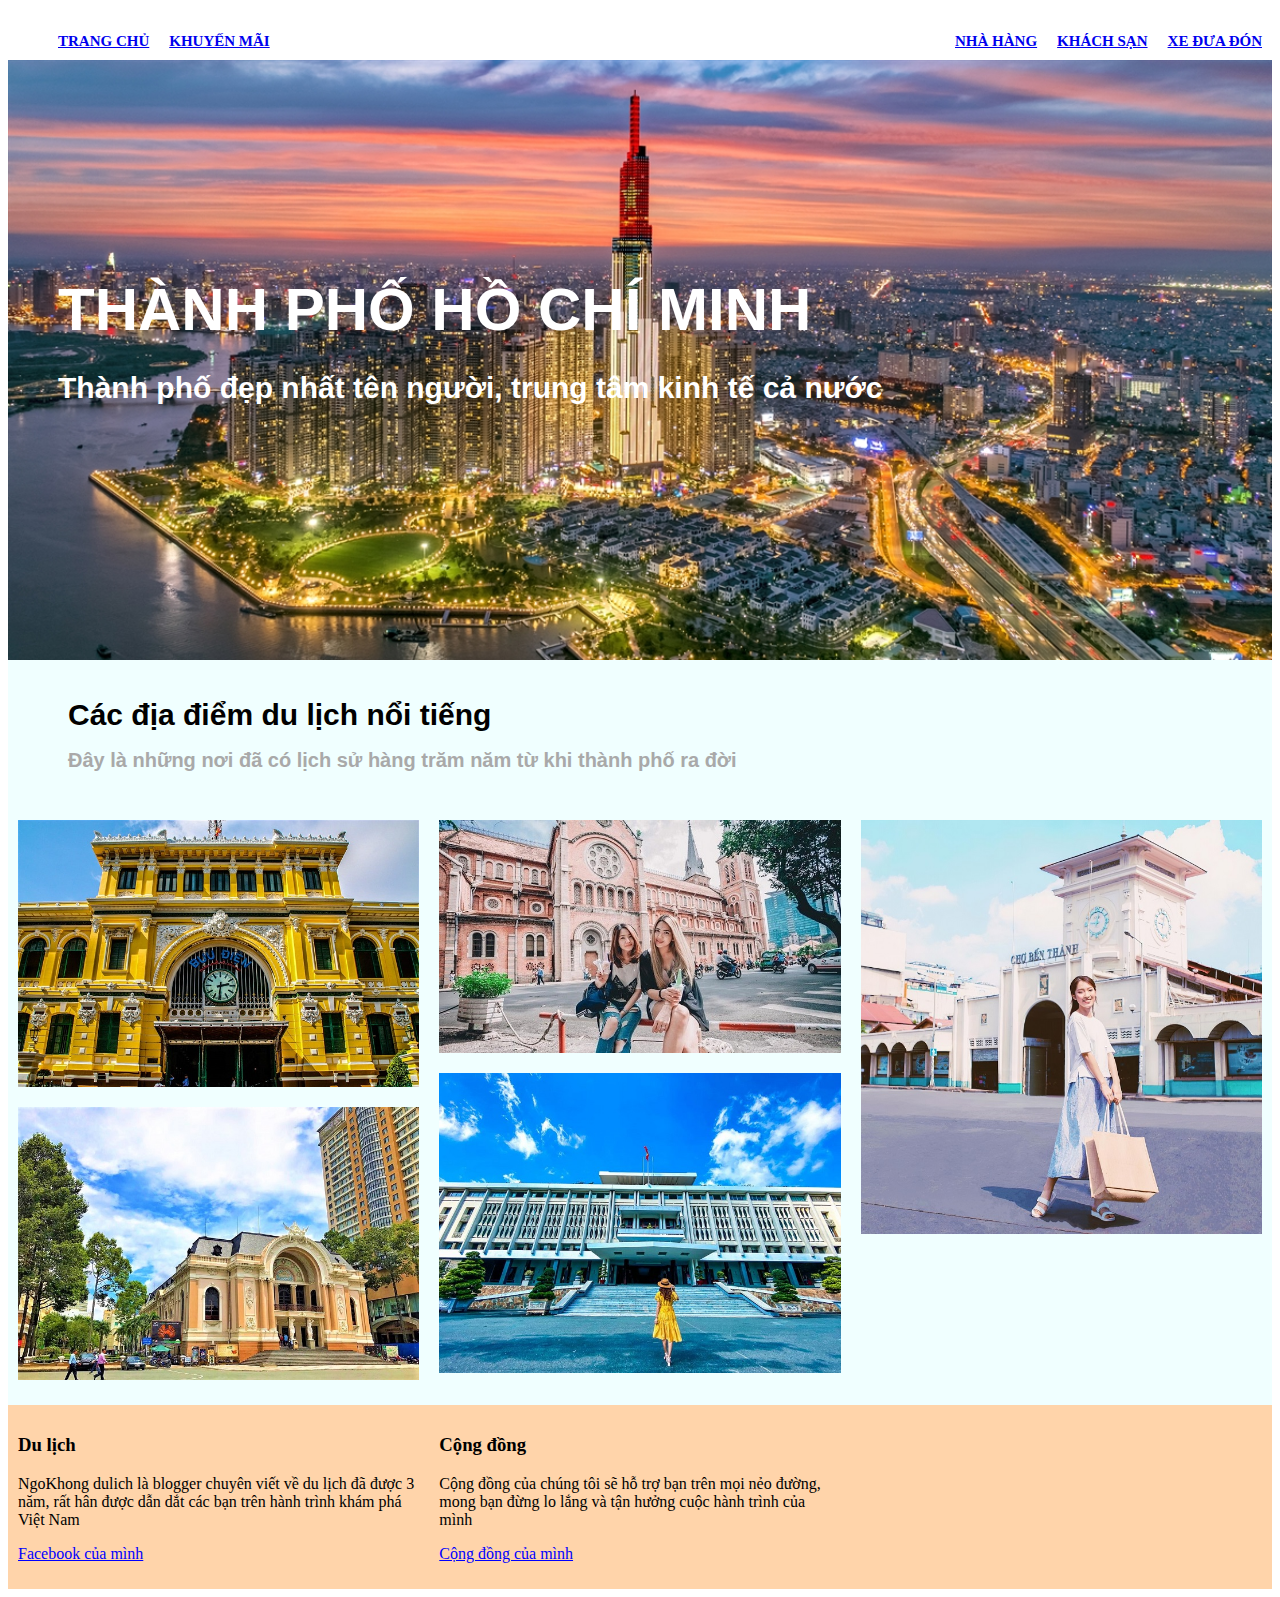
<file: index.html>
<html>
<head>
       <meta name="viewport" content="width=device-width, initial-scale=1.0">
       <link rel="stylesheet" type="text/css" href="./toanpdFX15532ASM4.css">

       <!-- Global site tag (gtag.js) - Google Analytics -->
<script async src="https://www.googletagmanager.com/gtag/js?id=G-VFHEGBPYZR"></script>
<script>
  window.dataLayer = window.dataLayer || [];
  function gtag(){dataLayer.push(arguments);}
  gtag('js', new Date());

  gtag('config', 'G-VFHEGBPYZR');
</script>

</head>
</html>


<header>
       <div id="menu" id="menutable">
              <ul>
                     <li class="limenuleft"><a href="./index.html"> <strong>TRANG CHỦ</strong></a></li>
                     <li class="limenuleft"><a href="./ToanpdFX15532 ASM4 khuyenmai.html"><strong>KHUYẾN MÃI</strong></a></li>
              </ul>

              <ul>
                     <li class="limenuright"><a href="./ToanpdFX15532 phuongtiendilai.html"><strong>XE ĐƯA ĐÓN</strong></a> </li>
                     <li class="limenuright"><a href="./ToanpdFX15532 ASM4 khachsan.html" > <strong>KHÁCH SẠN</strong></a></li>
                     <li class="limenuright"><a href="./ToanpdFX15532 ASM4 nhahang.html"><strong>NHÀ HÀNG</strong></a> </li>
              </ul>
       </div>

       <div id="banner">
              <div class="hinhanh"></div>

              <div class="khung">
                     <div class="chu">
                            <h1><strong>THÀNH PHỐ HỒ CHÍ MINH</strong></h1>
                            <p><strong>Thành phố đẹp nhất tên người, trung tâm kinh tế cả nước</strong></p>
                     </div>
              </div>
       </div>
</header>



<body>
       <div id="danhsachanh">

              <div class="cothead">
                     <h2>Các địa điểm du lịch nổi tiếng</h2>
                     <p><strong>Đây là những nơi đã có lịch sử hàng trăm năm từ khi thành phố ra đời</strong></p>
              </div>
              <div class="col-4   col-s-6  col-d-12  box">
                     <img src='./buudienthanhpho.jpg' class="buudienthanhpho  xuong"  /><br>
                     <img src='./nhahatlonthanhpho.jpg' class="nhahatlonthanhpho" /><br>


              </div>

              <div class=" col-4  col-s-6  col-d-12 box">

                     <img src='nhathoducba.jpg' class="nhathoducba   xuong" /></a><br>
                     <img src='dinhdoclap.jpg' class="dinhdoclap" /></a><br>
             </div>

              <div class=" col-4  col-s-6 col-d-12 box">

                     <img src='chobenthanh.jpg' class="chobenthanh  xuong"/></a><br>

              </div>
       </div>

</body>


<footer>
       <div id="bangfooter" class="row">

              <div class="col-4 box">

                     <h3>Du lịch</h3>
                     <p>NgoKhong dulich là blogger chuyên viết về du lịch đã được 3 năm, rất hân được dẫn dắt các bạn trên hành trình khám phá Việt Nam</p>
                     <p class="link"><ins> Facebook của mình </ins></p>

              </div>

              <div class=" col-4   box">

                     <h3>Cộng đồng</h3>
                     <p> Cộng đồng của chúng tôi sẽ hỗ trợ bạn trên mọi nẻo đường, mong bạn đừng lo lắng và tận hưởng cuộc hành trình của mình</p>
                     <p class="link"><ins>Cộng đồng của mình</ins></p>

              </div>

              

       </div>
</footer>
</file>
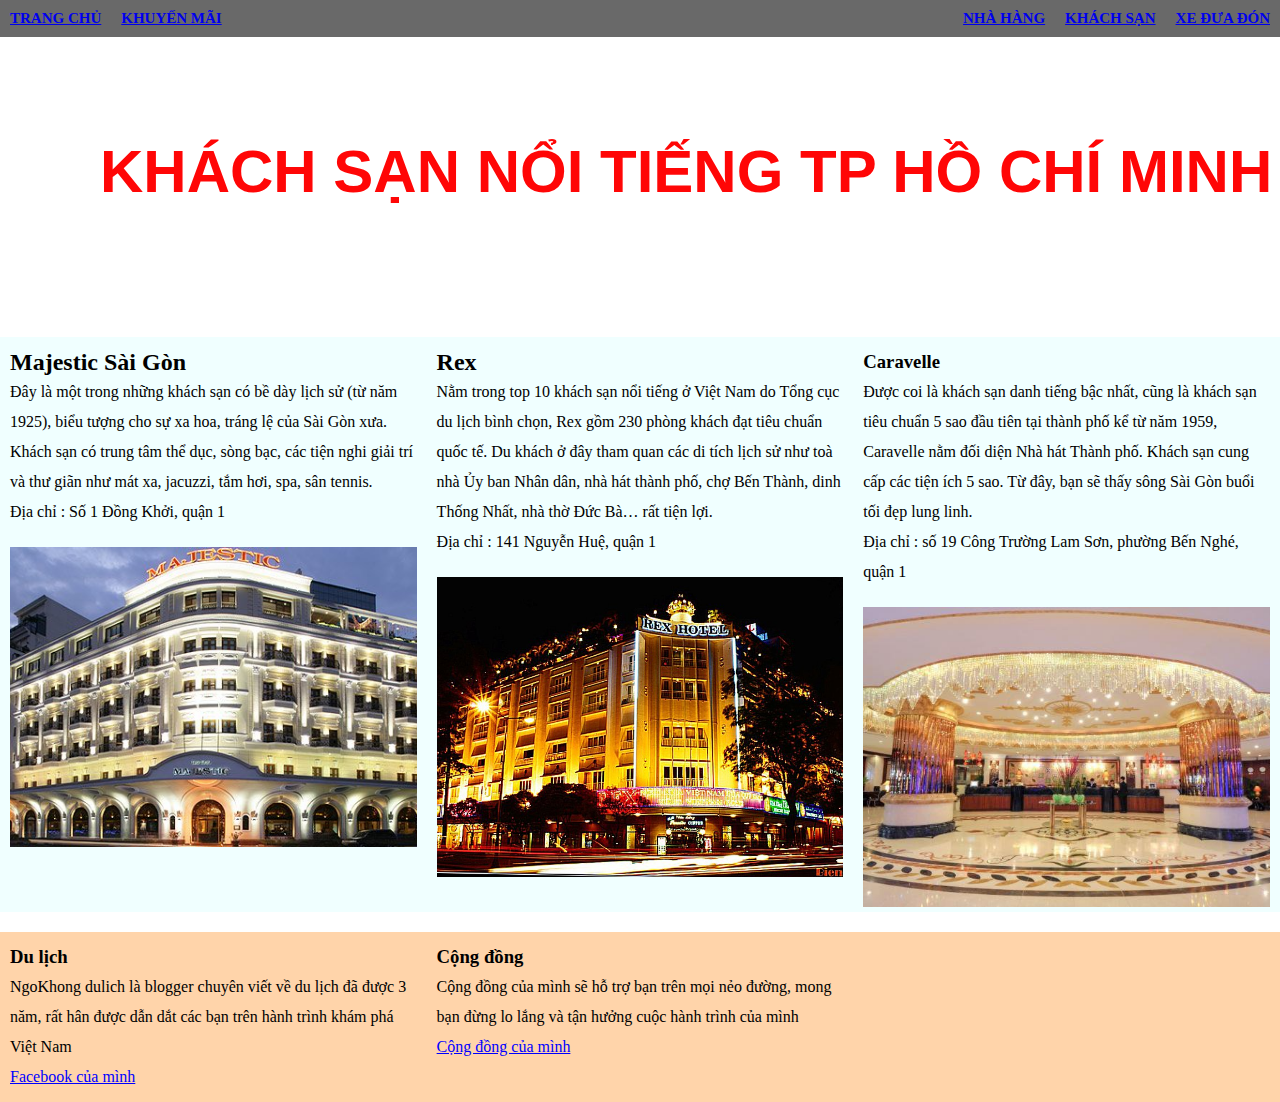
<file: ToanpdFX15532 ASM4 khachsan.html>
<html>
<head>
       <meta name="viewport" content="width=device-width, initial-scale=1.0">
       <link rel="stylesheet" type="text/css" href="./ToanpdFX15532 ASM4 khachsan.css">
</head>
</html>


<header>
       <div id="menu" id="menutable">
              <ul>
                     <li class="limenuleft"><a href="./index.html"> <strong>TRANG CHỦ</strong></a></li>
                     <li class="limenuleft"><a href="./ToanpdFX15532 ASM4 khuyenmai.html"><strong>KHUYẾN MÃI</strong></a></li>
              </ul>

              <ul>
                     <li class="limenuright"><a href="./ToanpdFX15532 phuongtiendilai.html"><strong>XE ĐƯA ĐÓN</strong></a> </li>
                     <li class="limenuright"><a href="./ToanpdFX15532 ASM4 khachsan.html" > <strong>KHÁCH SẠN</strong></a></li>
                     <li class="limenuright"><a href="./ToanpdFX15532 ASM4 nhahang.html"><strong>NHÀ HÀNG</strong></a> </li>
              </ul>
       </div>


       <div id="banner">
              <div class="hinhanh"></div>

              <div class="khung">
                     <div class="chu">
                            <h1><strong>KHÁCH SẠN NỔI TIẾNG TP HỒ CHÍ MINH  </strong></h1>
                            
                     </div>
              </div>
       </div>
</header>



<body>
       <div id="danhsachanh">

              
              <div class="col-4   col-s-6  col-d-12  box">
                     <h2> Majestic Sài Gòn  </h2>
                     <p>Đây là một trong những khách sạn có bề dày lịch sử (từ năm 1925), biểu tượng cho sự xa hoa, tráng lệ của Sài Gòn xưa. Khách sạn có trung tâm thể dục, sòng bạc, các tiện nghi giải trí và thư giãn như mát xa, jacuzzi, tắm hơi, spa, sân tennis. </p>
                     <p>Địa chỉ : Số 1 Đồng Khởi, quận 1 </p>
                     <img src="./khachsan1.jpg" class="khachsan1 xuong" />
              </div>

              <div class=" col-4  col-s-6  col-d-12 box">
                <h2> Rex </h2>
                <p>Nằm trong top 10 khách sạn nổi tiếng ở Việt Nam do Tổng cục du lịch bình chọn, Rex gồm 230 phòng khách đạt tiêu chuẩn quốc tế. Du khách ở đây tham quan các di tích lịch sử như toà nhà Ủy ban Nhân dân, nhà hát thành phố, chợ Bến Thành, dinh Thống Nhất, nhà thờ Đức Bà… rất tiện lợi. </p>
                <p>Địa chỉ : 141 Nguyễn Huệ, quận 1</p>
                <img src="./khachsan2.jpg"  class="khachsan2 xuong" />
                     
                     
             </div>

              <div class=" col-4  col-s-6 col-d-12 box">
                <h3> Caravelle </h3>
                <p>Được coi là khách sạn danh tiếng bậc nhất, cũng là khách sạn tiêu chuẩn 5 sao đầu tiên tại thành phố kể từ năm 1959, Caravelle nằm đối diện Nhà hát Thành phố. Khách sạn cung cấp các tiện ích 5 sao. Từ đây, bạn sẽ thấy sông Sài Gòn buổi tối đẹp lung linh. </p>
                <p>Địa chỉ : số 19 Công Trường Lam Sơn, phường Bến Nghé, quận 1 </p>
                <img src="./khachsan3.jpg"  class="khachsan3 xuong" />
                     

              </div>
       </div>

</body>


<footer>
       <div id="bangfooter" class="row">

              <div class="col-4 box">

                     <h3>Du lịch</h3>
                     <p>NgoKhong dulich là blogger chuyên viết về du lịch đã được 3 năm, rất hân được dẫn dắt các bạn trên hành trình khám phá Việt Nam</p>
                     <p class="link"><ins> Facebook của mình </ins></p>

              </div>

              <div class=" col-4   box">

                     <h3>Cộng đồng</h3>
                     <p> Cộng đồng của mình sẽ hỗ trợ bạn trên mọi nẻo đường, mong bạn đừng lo lắng và tận hưởng cuộc hành trình của mình</p>
                     <p class="link"><ins>Cộng đồng của mình</ins></p>

              </div>

              

       </div>
</footer>
</file>
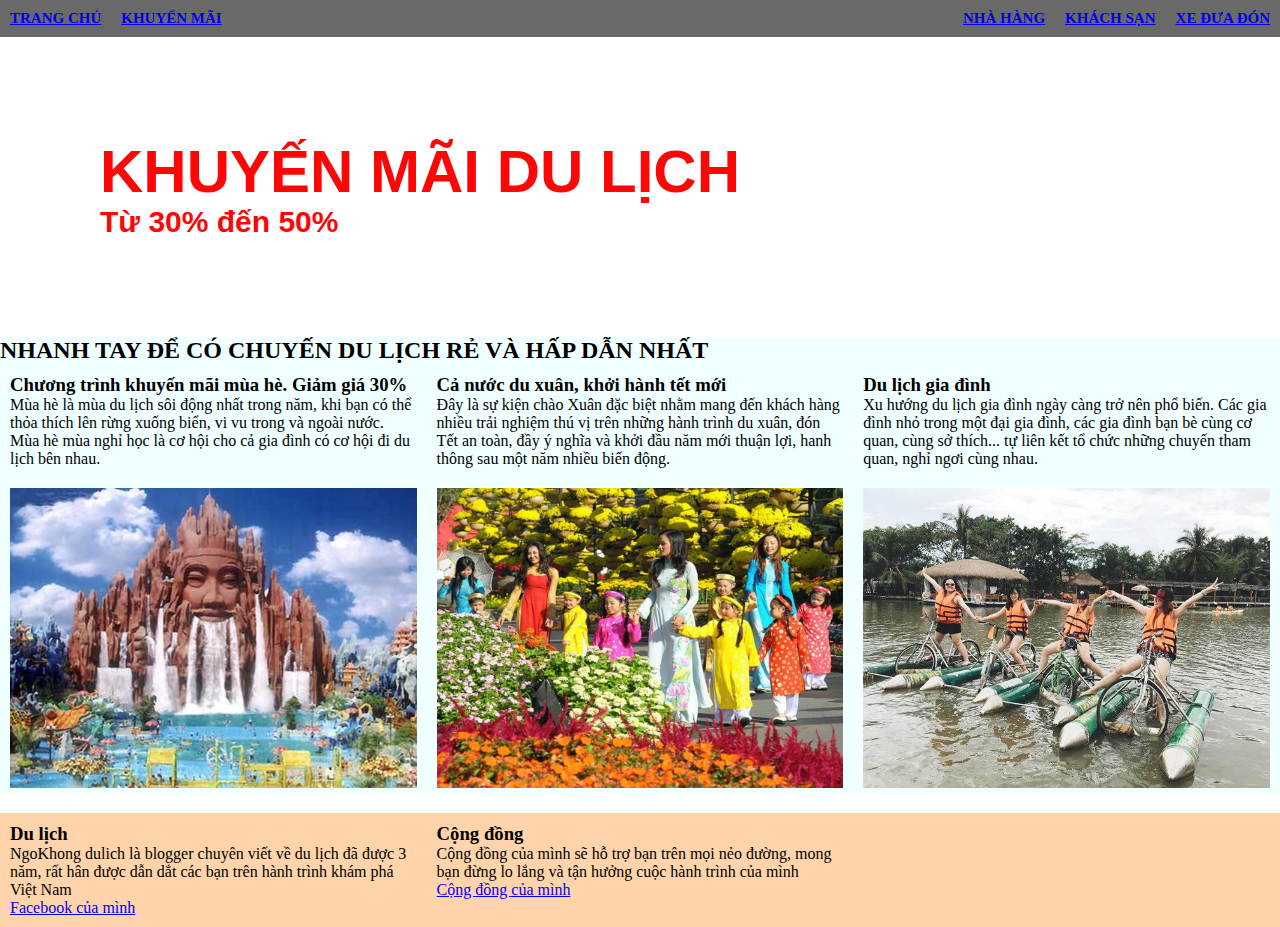
<file: ToanpdFX15532 ASM4 khuyenmai.html>
<html>
<head>
       <meta name="viewport" content="width=device-width, initial-scale=1.0">
       <link rel="stylesheet" type="text/css" href="./ToanpdFX15532 ASM4 khuyenmai.css">

       <!-- Global site tag (gtag.js) - Google Analytics -->
<script async src="https://www.googletagmanager.com/gtag/js?id=G-VFHEGBPYZR"></script>
<script>
  window.dataLayer = window.dataLayer || [];
  function gtag(){dataLayer.push(arguments);}
  gtag('js', new Date());

  gtag('config', 'G-VFHEGBPYZR');
</script>

</head>
</html>


<header>
       <div id="menu" id="menutable">
              <ul>
                     <li class="limenuleft"><a href="./index.html"> <strong>TRANG CHỦ</strong></a></li>
                     <li class="limenuleft"><a href="./ToanpdFX15532 ASM4 khuyenmai.html"><strong>KHUYẾN MÃI</strong></a></li>
              </ul>

              <ul>
                     <li class="limenuright"><a href="./ToanpdFX15532 phuongtiendilai.html"><strong>XE ĐƯA ĐÓN</strong></a> </li>
                     <li class="limenuright"><a href="./ToanpdFX15532 ASM4 khachsan.html" > <strong>KHÁCH SẠN</strong></a></li>
                     <li class="limenuright"><a href="./ToanpdFX15532 ASM4 nhahang.html"><strong>NHÀ HÀNG</strong></a> </li>
              </ul>
       </div>


       <div id="banner">
              <div class="hinhanh"></div>

              <div class="khung">
                     <div class="chu">
                            <h1><strong>KHUYẾN MÃI DU LỊCH </strong></h1>
                            <p><strong>Từ 30% đến 50%</strong></p>
                     </div>
              </div>
       </div>
</header>



<body>
       <div id="danhsachanh">

              <div class="cothead">
                     <h2>NHANH TAY ĐỂ CÓ CHUYẾN DU LỊCH RẺ VÀ HẤP DẪN NHẤT </h2>     
              </div>
              <div class="col-4   col-s-6  col-d-12  box">
                     <h3> Chương trình khuyến mãi mùa hè. Giảm giá 30% </h3>
                     <p>Mùa hè là mùa du lịch sôi động nhất trong năm, khi bạn có thể thỏa thích lên rừng xuống biển, vi vu trong và ngoài nước. Mùa hè mùa nghỉ học là cơ hội cho cả gia đình có cơ hội đi du lịch bên nhau. </p>
                     <img src="./suoitien.jpg" class="suoitien xuong" />
              </div>

              <div class=" col-4  col-s-6  col-d-12 box">
                <h3> Cả nước du xuân, khởi hành tết mới </h3>
                <p>Đây là sự kiện chào Xuân đặc biệt nhằm mang đến khách hàng nhiều trải nghiệm thú vị trên những hành trình du xuân, đón Tết an toàn, đầy ý nghĩa và khởi đầu năm mới thuận lợi, hanh thông sau một năm nhiều biến động. </p>
                <img src="./muaxuan.jpg"  class="muaxuan xuong" />
                     
                     
             </div>

              <div class=" col-4  col-s-6 col-d-12 box">
                <h3> Du lịch gia đình </h3>
                <p>Xu hướng du lịch gia đình ngày càng trở nên phổ biến. Các gia đình nhỏ trong một đại gia đình, các gia đình bạn bè cùng cơ quan, cùng sở thích... tự liên kết tổ chức những chuyến tham quan, nghỉ ngơi cùng nhau. </p>
                <img src="./giadinh.jpg"  class="giadinh xuong" />
                     

              </div>
       </div>

</body>


<footer>
       <div id="bangfooter" class="row">

              <div class="col-4 box">

                     <h3>Du lịch</h3>
                     <p>NgoKhong dulich là blogger chuyên viết về du lịch đã được 3 năm, rất hân được dẫn dắt các bạn trên hành trình khám phá Việt Nam</p>
                     <p class="link"><ins> Facebook của mình </ins></p>

              </div>

              <div class=" col-4   box">

                     <h3>Cộng đồng</h3>
                     <p> Cộng đồng của mình sẽ hỗ trợ bạn trên mọi nẻo đường, mong bạn đừng lo lắng và tận hưởng cuộc hành trình của mình</p>
                     <p class="link"><ins>Cộng đồng của mình</ins></p>

              </div>

              

       </div>
</footer>
</file>
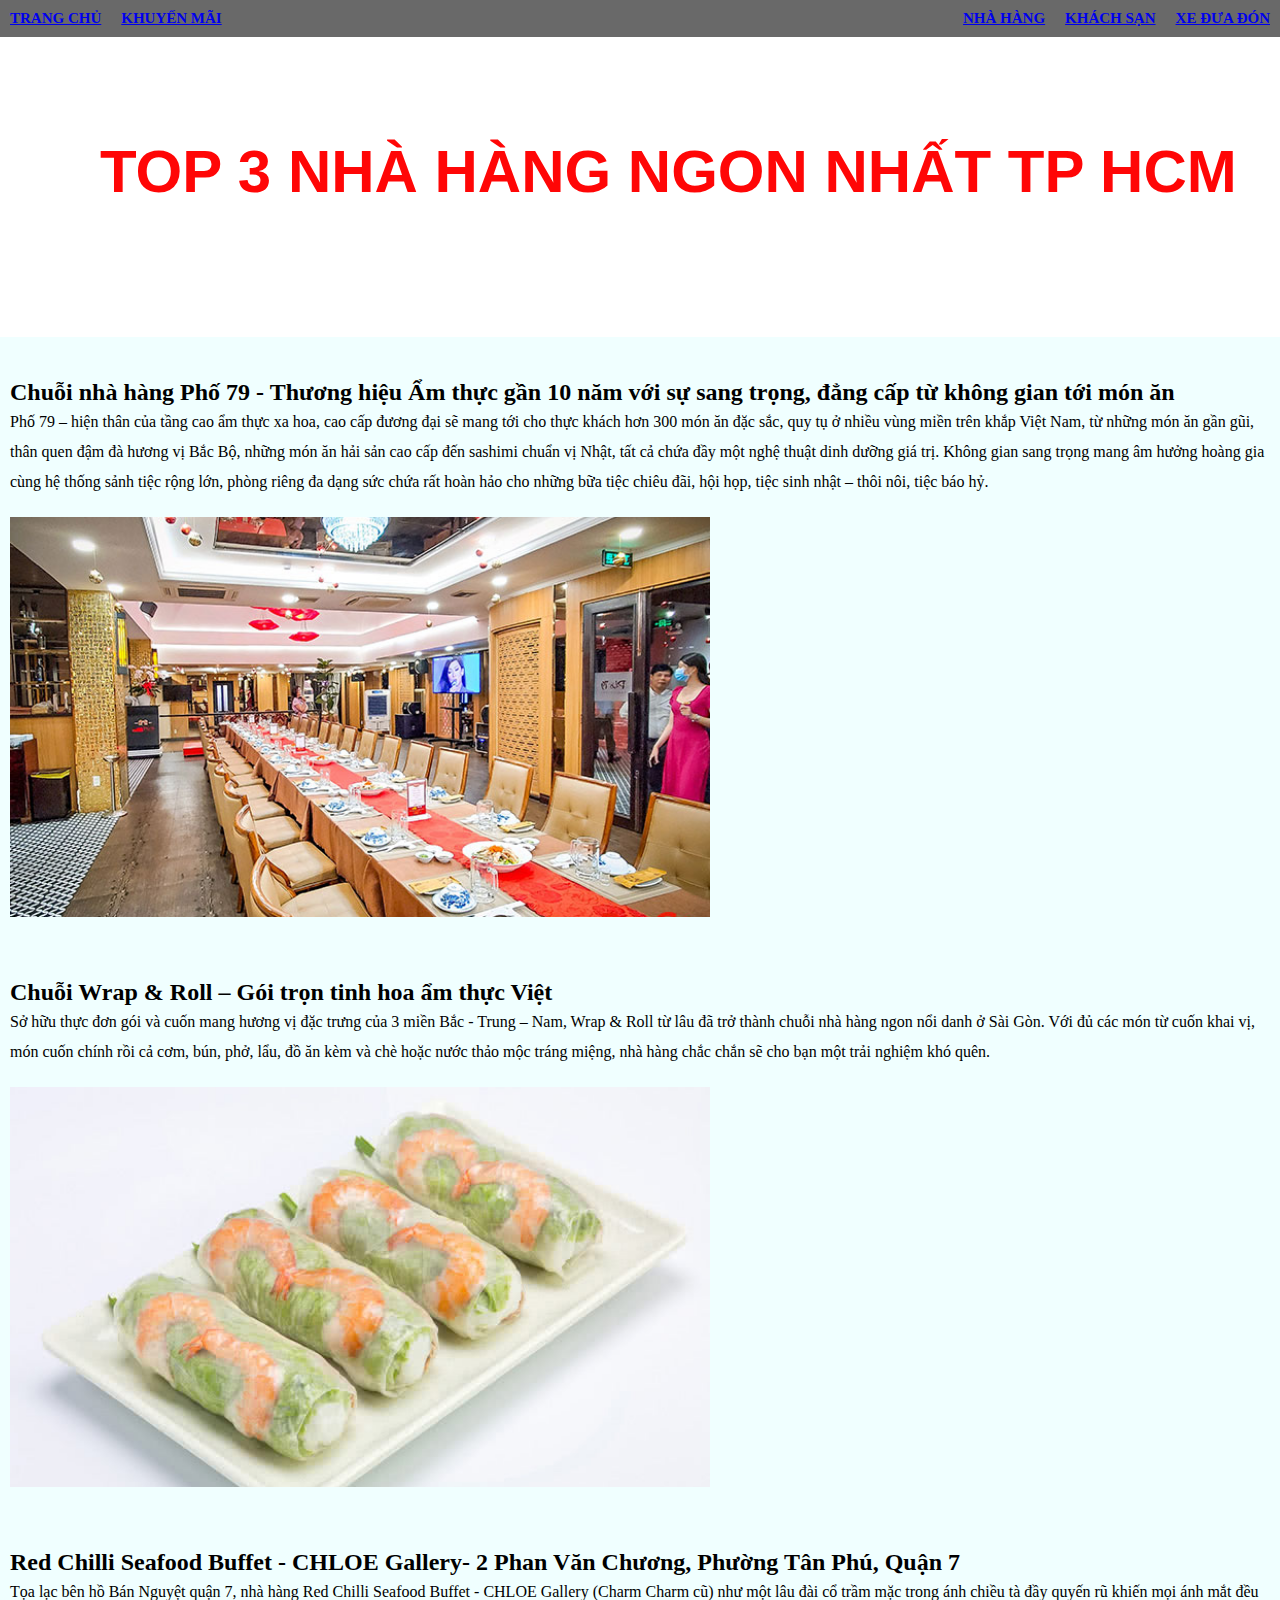
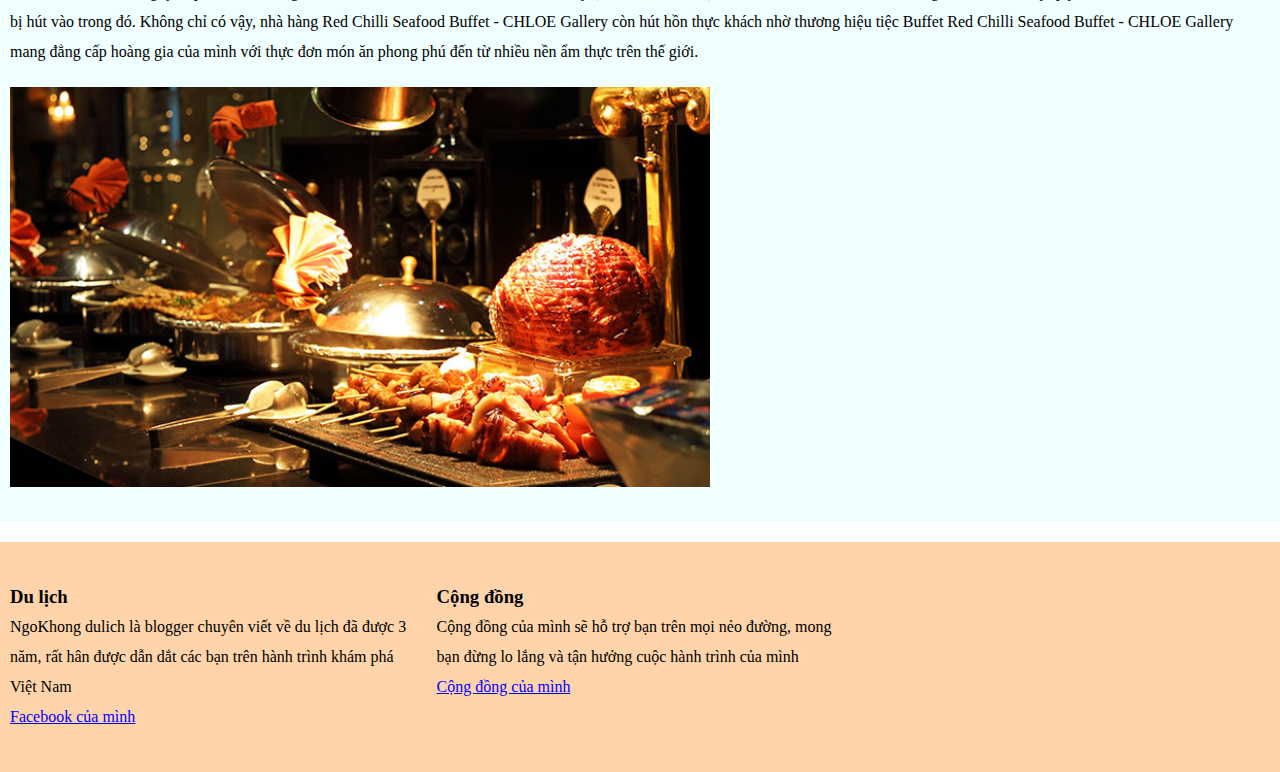
<file: ToanpdFX15532 ASM4 nhahang.html>
<html>
<head>
       <meta name="viewport" content="width=device-width, initial-scale=1.0">
       <link rel="stylesheet" type="text/css" href="./ToanpdFX15532 ASM4 nhahang.css">

       <!-- Global site tag (gtag.js) - Google Analytics -->
<script async src="https://www.googletagmanager.com/gtag/js?id=G-VFHEGBPYZR"></script>
<script>
  window.dataLayer = window.dataLayer || [];
  function gtag(){dataLayer.push(arguments);}
  gtag('js', new Date());

  gtag('config', 'G-VFHEGBPYZR');
</script>
</head>
</html>


<header>
       <div id="menu" id="menutable">
              <ul>
                     <li class="limenuleft"><a href="./index.html"> <strong>TRANG CHỦ</strong></a></li>
                     <li class="limenuleft"><a href="./ToanpdFX15532 ASM4 khuyenmai.html"><strong>KHUYẾN MÃI</strong></a></li>
              </ul>

              <ul>
                     <li class="limenuright"><a href="./ToanpdFX15532 phuongtiendilai.html"><strong>XE ĐƯA ĐÓN</strong></a> </li>
                     <li class="limenuright"><a href="./ToanpdFX15532 ASM4 khachsan.html" > <strong>KHÁCH SẠN</strong></a></li>
                     <li class="limenuright"><a href="./ToanpdFX15532 ASM4 nhahang.html"><strong>NHÀ HÀNG</strong></a> </li>
              </ul>
       </div>

       <div id="banner">
              <div class="hinhanh"></div>

              <div class="khung">
                     <div class="chu">
                            <h1><strong>TOP 3 NHÀ HÀNG NGON NHẤT TP HCM </strong></h1>
                     </div>
              </div>
       </div>
</header>



<body>
       <div id="danhsachanh">

             
              <div class="col-12   col-s-12  col-d-12  box">
                     <h2> Chuỗi nhà hàng Phố 79 - Thương hiệu Ẩm thực gần 10 năm với sự sang trọng, đẳng cấp từ không gian tới món ăn  </h2>
                     <p>Phố 79 – hiện thân của tầng cao ẩm thực xa hoa, cao cấp đương đại sẽ mang tới cho thực khách hơn 300 món ăn đặc sắc, quy tụ ở nhiều vùng miền trên khắp Việt Nam, từ những món ăn gần gũi, thân quen đậm đà hương vị Bắc Bộ, những món ăn hải sản cao cấp đến sashimi chuẩn vị Nhật, tất cả chứa đầy một nghệ thuật dinh dưỡng giá trị. Không gian sang trọng mang âm hưởng hoàng gia cùng hệ thống sảnh tiệc rộng lớn, phòng riêng đa dạng sức chứa rất hoàn hảo cho những bữa tiệc chiêu đãi, hội họp, tiệc sinh nhật – thôi nôi, tiệc báo hỷ. </p>
                     <img src="./nhahang1.jpg" class="nhahang xuong" />
              </div>

              <div class=" col-12  col-s-12 col-d-12 box">
                <h2>  Chuỗi Wrap & Roll – Gói trọn tinh hoa ẩm thực Việt </h2>
                <p>Sở hữu thực đơn gói và cuốn mang hương vị đặc trưng của 3 miền Bắc - Trung – Nam, Wrap & Roll từ lâu đã trở thành chuỗi nhà hàng ngon nổi danh ở Sài Gòn. Với đủ các món từ cuốn khai vị, món cuốn chính rồi cả cơm, bún, phở, lẩu, đồ ăn kèm và chè hoặc nước thảo mộc tráng miệng, nhà hàng chắc chắn sẽ cho bạn một trải nghiệm khó quên. </p>
                <img src="./nhahang2.jpg"  class="nhahang2 xuong" />
                     
                     
             </div>

              <div class=" col-12  col-s-12 col-d-12 box">
                <h2> Red Chilli Seafood Buffet - CHLOE Gallery- 2 Phan Văn Chương, Phường Tân Phú, Quận 7 </h2>
                <p>Tọa lạc bên hồ Bán Nguyệt quận 7, nhà hàng Red Chilli Seafood Buffet - CHLOE Gallery (Charm Charm cũ) như một lâu đài cổ trầm mặc trong ánh chiều tà đầy quyến rũ khiến mọi ánh mắt đều bị hút vào trong đó. Không chỉ có vậy, nhà hàng Red Chilli Seafood Buffet - CHLOE Gallery còn hút hồn thực khách nhờ thương hiệu tiệc Buffet Red Chilli Seafood Buffet - CHLOE Gallery mang đẳng cấp hoàng gia của mình với thực đơn món ăn phong phú đến từ nhiều nền ẩm thực trên thế giới.

                </p>
                <img src="./nhahang3.jpg"  class="nhahang3 xuong" />
                     

              </div>
       </div>

</body>


<footer>
       <div id="bangfooter" class="row">

              <div class="col-4 box">

                     <h3>Du lịch</h3>
                     <p>NgoKhong dulich là blogger chuyên viết về du lịch đã được 3 năm, rất hân được dẫn dắt các bạn trên hành trình khám phá Việt Nam</p>
                     <p class="link"><ins> Facebook của mình </ins></p>

              </div>

              <div class=" col-4   box">

                     <h3>Cộng đồng</h3>
                     <p> Cộng đồng của mình sẽ hỗ trợ bạn trên mọi nẻo đường, mong bạn đừng lo lắng và tận hưởng cuộc hành trình của mình</p>
                     <p class="link"><ins>Cộng đồng của mình</ins></p>

              </div>

              

       </div>
</footer>
</file>
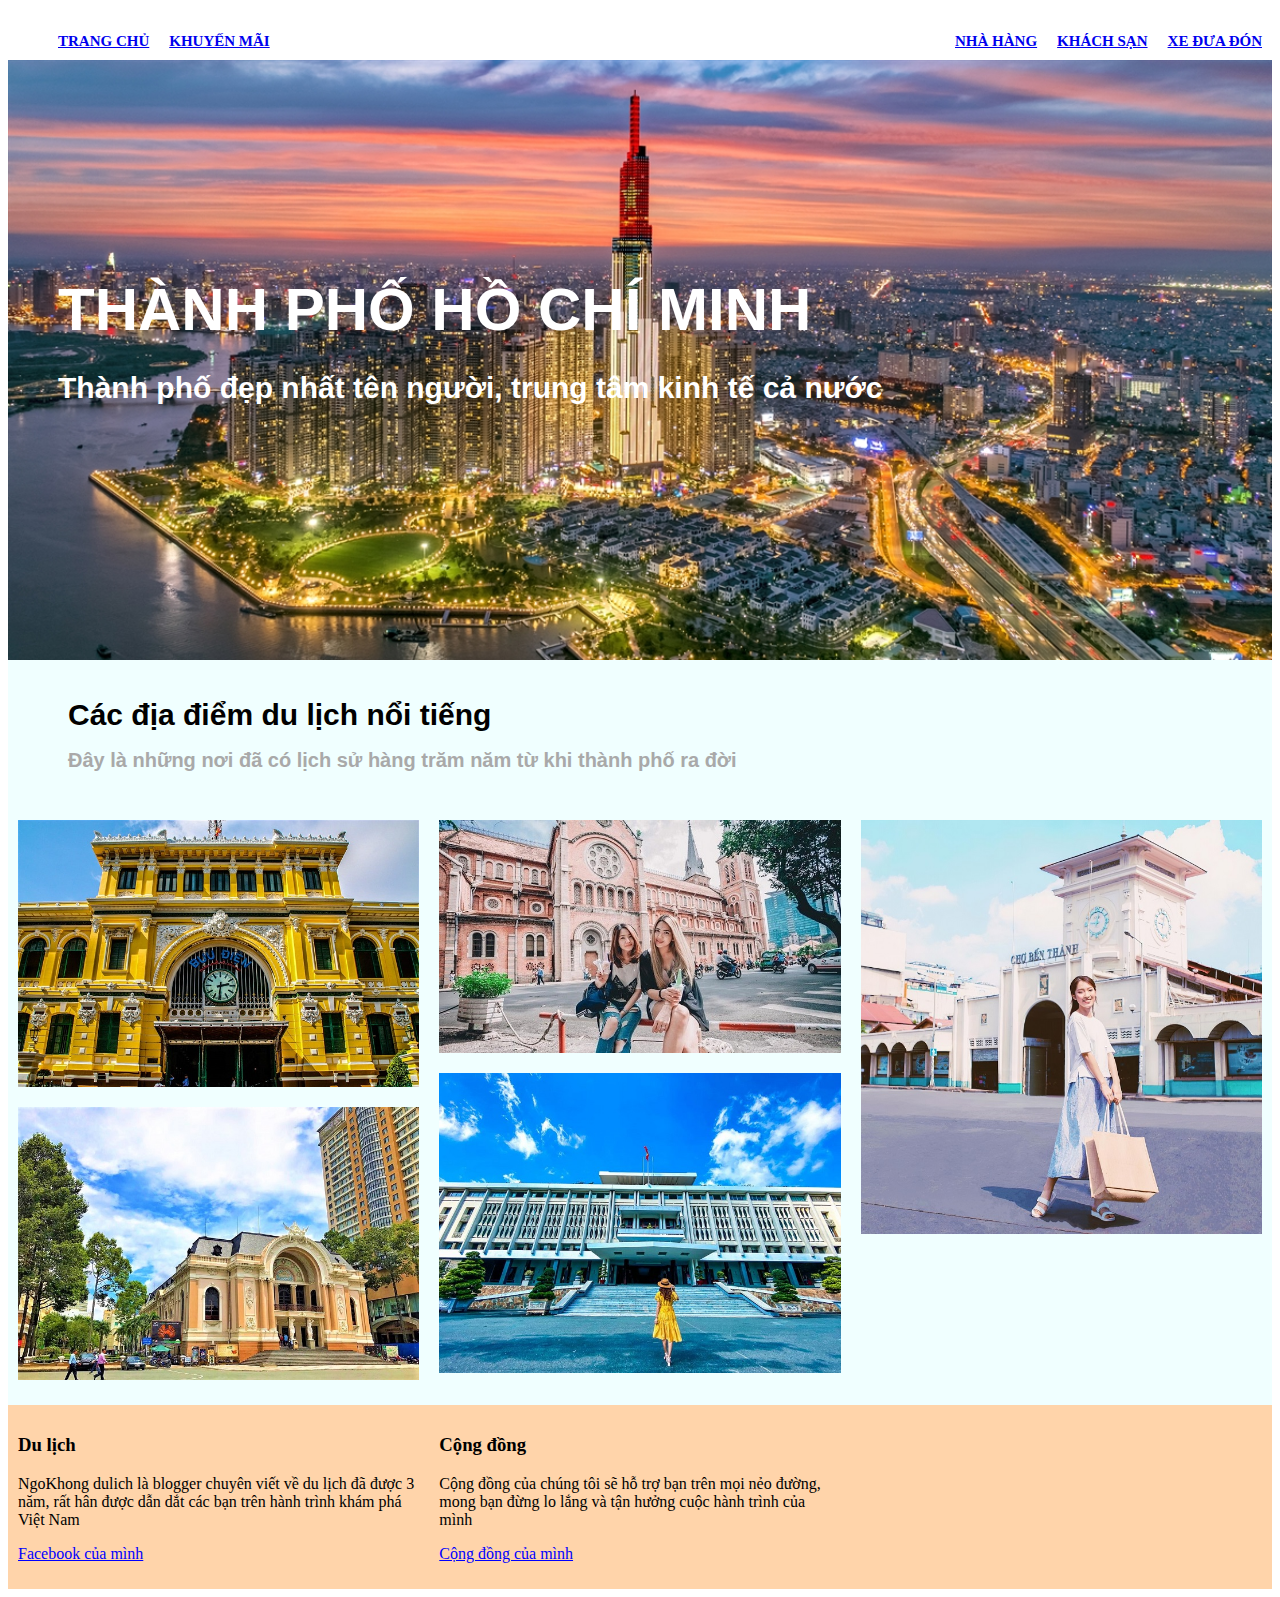
<file: ToanpdFX15532 ASM4.html>
<html>
<head>
       <meta name="viewport" content="width=device-width, initial-scale=1.0">
       <link rel="stylesheet" type="text/css" href="./toanpdFX15532ASM4.css">
</head>
</html>


<header>
       <div id="menu" id="menutable">
              <ul>
                     <li class="limenuleft"><a href="./ToanpdFX15532 ASM4.html"> <strong>TRANG CHỦ</strong></a></li>
                     <li class="limenuleft"><a href="./ToanpdFX15532 ASM4 khuyenmai.html"><strong>KHUYẾN MÃI</strong></a></li>
              </ul>

              <ul>
                     <li class="limenuright"><a href="./ToanpdFX15532 phuongtiendilai.html"><strong>XE ĐƯA ĐÓN</strong></a> </li>
                     <li class="limenuright"><a href="./ToanpdFX15532 ASM4 khachsan.html" > <strong>KHÁCH SẠN</strong></a></li>
                     <li class="limenuright"><a href="./ToanpdFX15532 ASM4 nhahang.html"><strong>NHÀ HÀNG</strong></a> </li>
              </ul>
       </div>

       <div id="banner">
              <div class="hinhanh"></div>

              <div class="khung">
                     <div class="chu">
                            <h1><strong>THÀNH PHỐ HỒ CHÍ MINH</strong></h1>
                            <p><strong>Thành phố đẹp nhất tên người, trung tâm kinh tế cả nước</strong></p>
                     </div>
              </div>
       </div>
</header>



<body>
       <div id="danhsachanh">

              <div class="cothead">
                     <h2>Các địa điểm du lịch nổi tiếng</h2>
                     <p><strong>Đây là những nơi đã có lịch sử hàng trăm năm từ khi thành phố ra đời</strong></p>
              </div>
              <div class="col-4   col-s-6  col-d-12  box">
                     <img src='./buudienthanhpho.jpg' class="buudienthanhpho  xuong"  /><br>
                     <img src='./nhahatlonthanhpho.jpg' class="nhahatlonthanhpho" /><br>


              </div>

              <div class=" col-4  col-s-6  col-d-12 box">

                     <img src='nhathoducba.jpg' class="nhathoducba   xuong" /></a><br>
                     <img src='dinhdoclap.jpg' class="dinhdoclap" /></a><br>
             </div>

              <div class=" col-4  col-s-6 col-d-12 box">

                     <img src='chobenthanh.jpg' class="chobenthanh  xuong"/></a><br>

              </div>
       </div>

</body>


<footer>
       <div id="bangfooter" class="row">

              <div class="col-4 box">

                     <h3>Du lịch</h3>
                     <p>NgoKhong dulich là blogger chuyên viết về du lịch đã được 3 năm, rất hân được dẫn dắt các bạn trên hành trình khám phá Việt Nam</p>
                     <p class="link"><ins> Facebook của mình </ins></p>

              </div>

              <div class=" col-4   box">

                     <h3>Cộng đồng</h3>
                     <p> Cộng đồng của chúng tôi sẽ hỗ trợ bạn trên mọi nẻo đường, mong bạn đừng lo lắng và tận hưởng cuộc hành trình của mình</p>
                     <p class="link"><ins>Cộng đồng của mình</ins></p>

              </div>

              

       </div>
</footer>
</file>
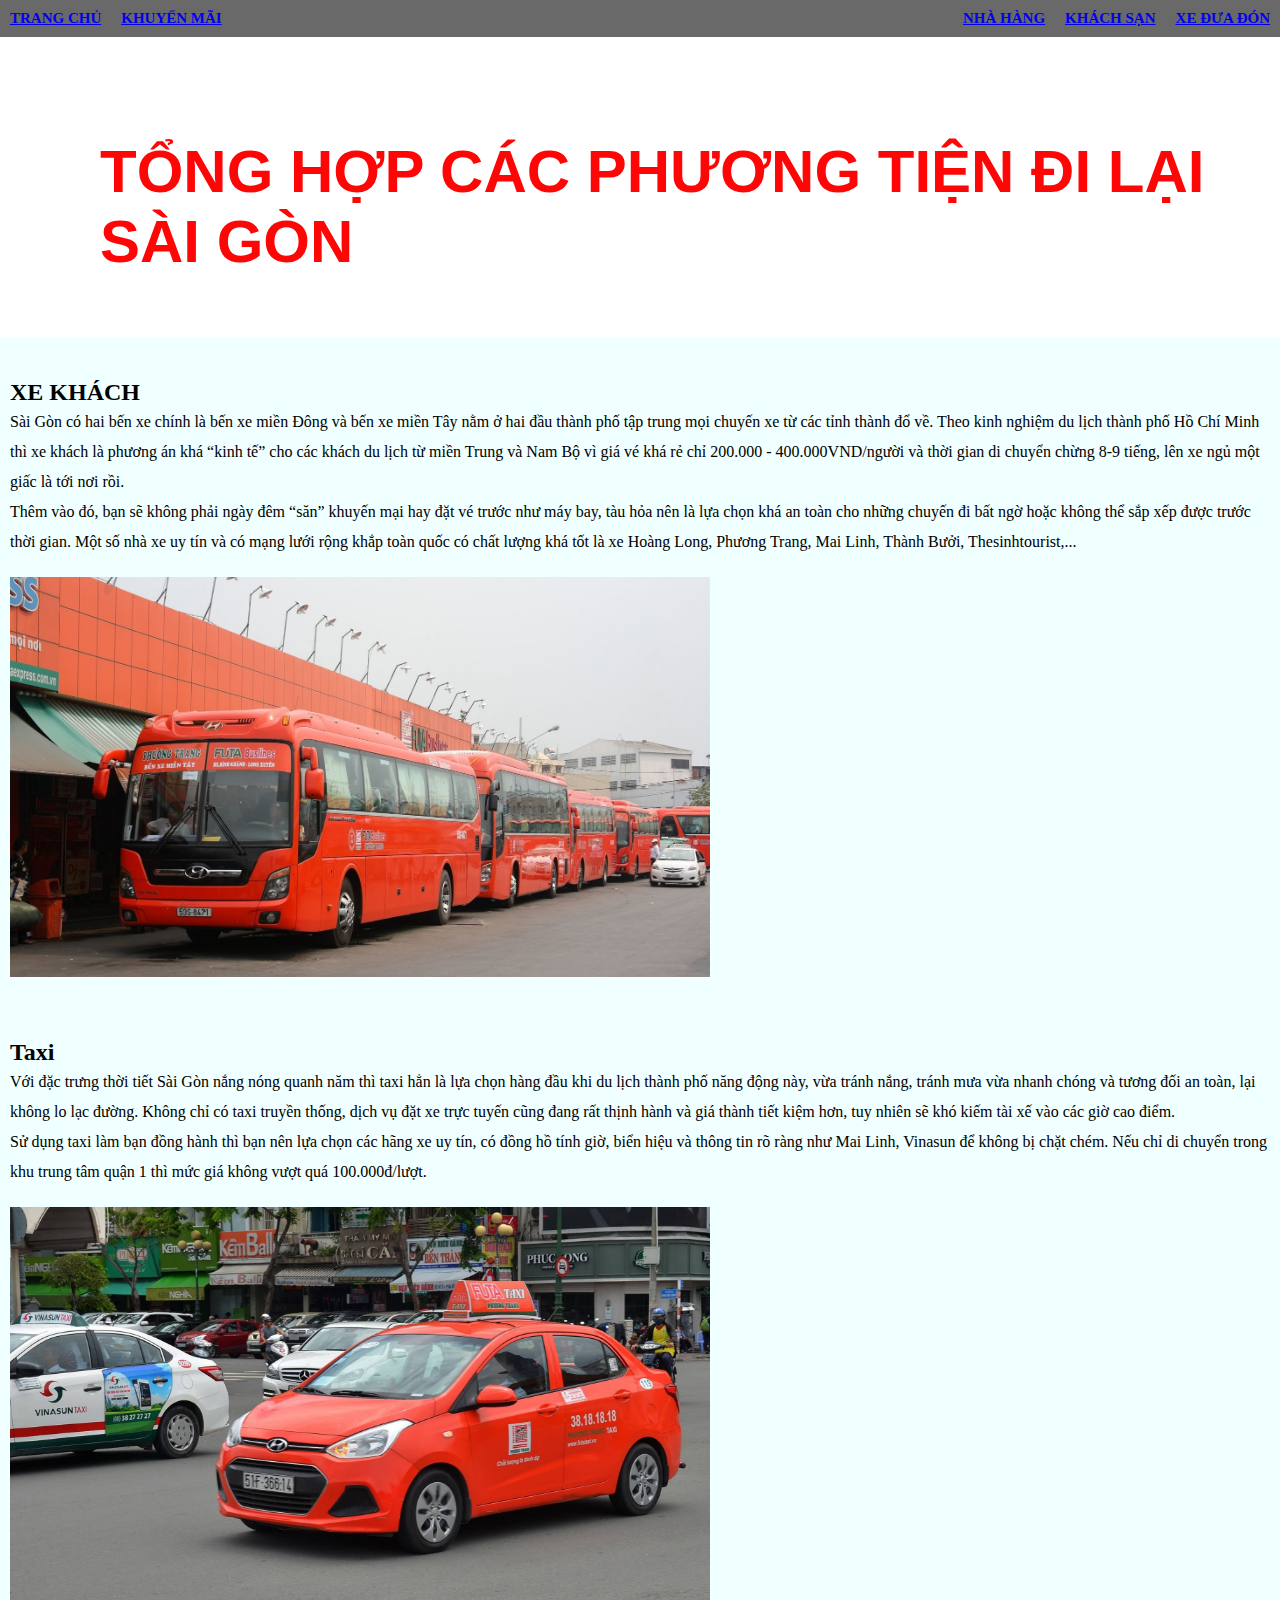
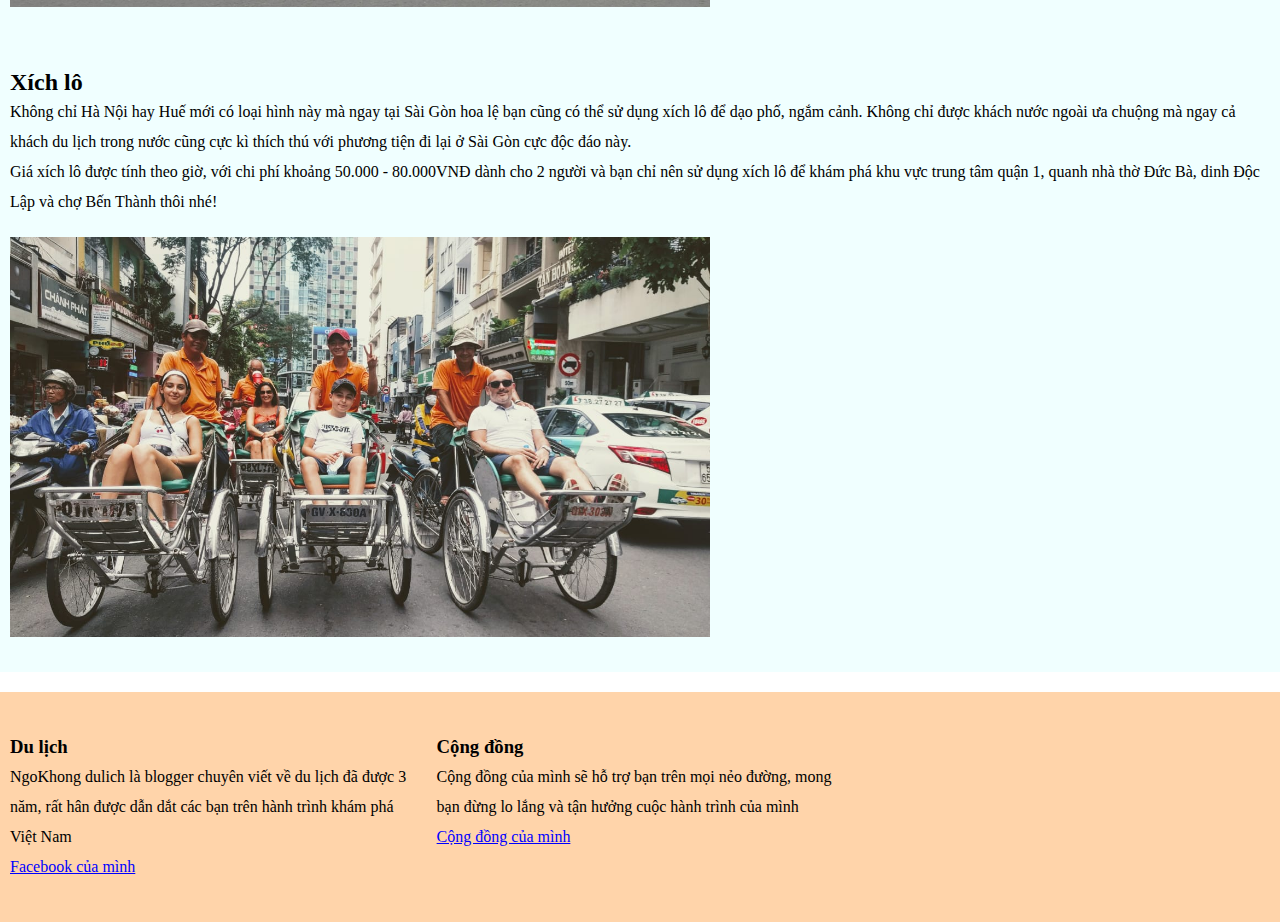
<file: ToanpdFX15532 phuongtiendilai.html>
<html>
<head>
       <meta name="viewport" content="width=device-width, initial-scale=1.0">
       <link rel="stylesheet" type="text/css" href="./ToanpdFX15532 phuongtiendilai.css">

       <!-- Global site tag (gtag.js) - Google Analytics -->
<script async src="https://www.googletagmanager.com/gtag/js?id=G-VFHEGBPYZR"></script>
<script>
  window.dataLayer = window.dataLayer || [];
  function gtag(){dataLayer.push(arguments);}
  gtag('js', new Date());

  gtag('config', 'G-VFHEGBPYZR');
</script>
</head>
</html>


<header>
       <div id="menu" id="menutable">
              <ul>
                     <li class="limenuleft"><a href="./index.html"> <strong>TRANG CHỦ</strong></a></li>
                     <li class="limenuleft"><a href="./ToanpdFX15532 ASM4 khuyenmai.html"><strong>KHUYẾN MÃI</strong></a></li>
              </ul>

              <ul>
                     <li class="limenuright"><a href="./ToanpdFX15532 phuongtiendilai.html"><strong>XE ĐƯA ĐÓN</strong></a> </li>
                     <li class="limenuright"><a href="./ToanpdFX15532 ASM4 khachsan.html" > <strong>KHÁCH SẠN</strong></a></li>
                     <li class="limenuright"><a href="./ToanpdFX15532 ASM4 nhahang.html"><strong>NHÀ HÀNG</strong></a> </li>
              </ul>
       </div>


       <div id="banner">
              <div class="hinhanh"></div>

              <div class="khung">
                     <div class="chu">
                            <h1><strong>TỔNG HỢP CÁC PHƯƠNG TIỆN ĐI LẠI SÀI GÒN</strong></h1>
                     </div>
              </div>
       </div>
</header>



<body>
       <div id="danhsachanh">

             
              <div class="col-12   col-s-12  col-d-12  box">
                     <h2> XE KHÁCH  </h2>
                     <p>Sài Gòn có hai bến xe chính là bến xe miền Đông và bến xe miền Tây nằm ở hai đầu thành phố tập trung mọi chuyến xe từ các tỉnh thành đổ về. Theo kinh nghiệm du lịch thành phố Hồ Chí Minh thì xe khách là phương án khá “kinh tế” cho các khách du lịch từ miền Trung và Nam Bộ vì giá vé khá rẻ chỉ 200.000 - 400.000VND/người và thời gian di chuyển chừng 8-9 tiếng, lên xe ngủ một giấc là tới nơi rồi.  </p>
                     <p>Thêm vào đó, bạn sẽ không phải ngày đêm “săn” khuyến mại hay đặt vé trước như máy bay, tàu hỏa nên là lựa chọn khá an toàn cho những chuyến đi bất ngờ hoặc không thể sắp xếp được trước thời gian. Một số nhà xe uy tín và có mạng lưới rộng khắp toàn quốc có chất lượng khá tốt là xe Hoàng Long, Phương Trang, Mai Linh, Thành Bưởi, Thesinhtourist,...</p>
                     <img src="./xekhach1.jpg" class="xekhach1 xuong" />
              </div>

              <div class=" col-12  col-s-12 col-d-12 box">
                <h2>  Taxi </h2>
                <p>Với đặc trưng thời tiết Sài Gòn nắng nóng quanh năm thì taxi hẳn là lựa chọn hàng đầu khi du lịch thành phố năng động này, vừa tránh nắng, tránh mưa vừa nhanh chóng và tương đối an toàn, lại không lo lạc đường. Không chỉ có taxi truyền thống, dịch vụ đặt xe trực tuyến cũng đang rất thịnh hành và giá thành tiết kiệm hơn, tuy nhiên sẽ khó kiếm tài xế vào các giờ cao điểm.</p>
                <p>Sử dụng taxi làm bạn đồng hành thì bạn nên lựa chọn các hãng xe uy tín, có đồng hồ tính giờ, biển hiệu và thông tin rõ ràng như Mai Linh, Vinasun để không bị chặt chém. Nếu chỉ di chuyển trong khu trung tâm quận 1 thì mức giá không vượt quá 100.000đ/lượt.</p>
                <img src="./xekhach2.jpg"  class="xekhach2 xuong" />
                     
                     
             </div>

              <div class=" col-12  col-s-12 col-d-12 box">
                <h2> Xích lô </h2>
                <p>Không chỉ Hà Nội hay Huế mới có loại hình này mà ngay tại Sài Gòn hoa lệ bạn cũng có thể sử dụng xích lô để dạo phố, ngắm cảnh. Không chỉ được khách nước ngoài ưa chuộng mà ngay cả khách du lịch trong nước cũng cực kì thích thú với phương tiện đi lại ở Sài Gòn cực độc đáo này. </p>
                <p>Giá xích lô được tính theo giờ, với chi phí khoảng 50.000 - 80.000VNĐ dành cho 2 người và bạn chỉ nên sử dụng xích lô để khám phá khu vực trung tâm quận 1, quanh nhà thờ Đức Bà, dinh Độc Lập và chợ Bến Thành thôi nhé!</p>
                <img src="./xichlo.jpg"  class="xichlo xuong" />
                     

              </div>
       </div>

</body>


<footer>
       <div id="bangfooter" class="row">

              <div class="col-4 box">

                     <h3>Du lịch</h3>
                     <p>NgoKhong dulich là blogger chuyên viết về du lịch đã được 3 năm, rất hân được dẫn dắt các bạn trên hành trình khám phá Việt Nam</p>
                     <p class="link"><ins> Facebook của mình </ins></p>

              </div>

              <div class=" col-4   box">

                     <h3>Cộng đồng</h3>
                     <p> Cộng đồng của mình sẽ hỗ trợ bạn trên mọi nẻo đường, mong bạn đừng lo lắng và tận hưởng cuộc hành trình của mình</p>
                     <p class="link"><ins>Cộng đồng của mình</ins></p>

              </div>

              

       </div>
</footer>
</file>
<file: toanpdFX15532ASM4.css>
* {box-sizing: border-box;}

#banner{width:100%;position:relative;}
.hinhanh{background:url(./hcm.jpg); width:100%;
width: 100%;height: 600px;background-repeat:no-repeat;background-size:cover;}    
    .chu{margin-top:175px;margin-left:30px;line-height:5px;position:absolute;top:0px;left:20px;color:white;font-family:Arial, Helvetica, sans-serif;}
    .chu h1{font-size:60px;line-height:70px;}
    .chu p{font-size:30px;}
    .xuong{margin-bottom:-20px;}
    li{list-style: none}


    #menu{width:100%;font-size:15px;overflow:auto;}
    .limenuright{float:right;padding:10px;list-style:none;}
    .limenuleft{float:left;padding:10px;list-style:none;}
    
    #danhsachanh{width:100%; padding-bottom:15px; background-color:azure;overflow:auto;}
    .cothead{margin-left:40px;line-height:20px;font-size:20px; padding:20px;font-family:Arial, Helvetica, sans-serif;}
    .cothead p{color:darkgrey;font-size:20px;}
    .cotleft{width:30%;float:left;padding:30px;margin-top:-30px;}
    .cotmain{width:30%;float:left;padding:30px;margin-top:-30px;}
    .cotright{width:30%;float:left;padding:30px;margin-top:-30px;}
    .xuong{margin-bottom:20px;}
    img{width:100%;object-fit: cover;}
    .chobenthanh{width:100%;}
    .nhahatlonthanhpho{width:100%;}
    .nhathoducba{width:100%;}
    .đinhoclap{width:100%;}
    .buudienthanhpho{width:100%;}

   #bangfooter{width:100%; background-color:#ffd4aa;overflow:auto;}
   .cotleft1{width:320px;float:left;padding:30px;margin-top:-30px;}
   .cotmain1{width:320px;float:left;padding:30px;margin-top:-30px;}
   .cotright1{width:320px;float:left;padding:30px;margin-top:-30px;}
   .box{float:left;width:100%;padding:10px;}
   .link{color:blue;}
   .banner-res{
    display: none;
}
@media only screen and (min-width: 992px) {
    /* For desktop: */
    .col-1 {width: 8.33%;}
    .col-2 {width: 16.66%;}
    .col-3 {width: 25%;}
    .col-4 {width: 33.33%;}
    .col-5 {width: 41.66%;}
    .col-6 {width: 50%;}
    .col-7 {width: 58.33%;}
    .col-8 {width: 66.66%;}
    .col-9 {width: 75%;}
    .col-10 {width: 83.33%;}
    .col-11 {width: 91.66%;}
    .col-12 {width: 100%;}
    
    
}




@media only screen and (max-width: 992px) {
    /* For mobie: */
    .col-s-1 {width: 8.33%;}
    .col-s-2 {width: 16.66%;}
    .col-s-3 {width: 25%;}
    .col-s-4 {width: 33.33%;}
    .col-s-5 {width: 41.66%;}
    .col-s-6 {width: 50%;}
    .col-s-7 {width: 58.33%;}
    .col-s-8 {width: 66.66%;}
    .col-s-9 {width: 75%;}
    .col-s-10 {width: 83.33%;}
    .col-s-11 {width: 91.66%;}
    .col-s-12 {width: 100%;}
    #menu{width:100%;font-size:15px;overflow:auto;background-color:dimgrey;}
    .limenuright{float:right;padding:10px;color:aliceblue}
    .limenuleft{float:left;padding:10px;color:aliceblue}
    #banner{border-bottom:1px solid;color:darkgray;}
    .hinhanh{display:none;}
    .chu{position:relative;top:-50px;line-height:30px;color:rgb(8, 8, 8);}
    .chu p{font-size:20px;color:darkgrey;}
    #bangfooter{width:100%; background-color:white;overflow:auto;}
}

@media only screen and (max-width: 768px) {
    /* For table: */
    .col-d-1 {width: 8.33%;}
    .col-d-2 {width: 16.66%;}
    .col-d-3 {width: 25%;}
    .col-d-4 {width: 33.33%;}
    .col-d-5 {width: 41.66%;}
    .col-d-6 {width: 50%;}
    .col-d-7 {width: 58.33%;}
    .col-d-8 {width: 66.66%;}
    .col-d-9 {width: 75%;}
    .col-d-10 {width: 83.33%;}
    .col-d-11 {width: 91.66%;}
    .col-d-12 {width: 100%;}
    #menu{width:100%;font-size:15px;overflow:auto;}
    .limenuright{float:left;padding-left:50px;}
    .limenuleft{float:left;padding-left:50px;}
    .chu{width:100%;position:relative;top:-50px;line-height:30px;color:rgb(8, 8, 8);font-family:Verdana, Geneva, Tahoma, sans-serif;}
    .chu p{color:darkgrey; font-size:15px;}
    .cothead p{font-size:15px;font-family:Arial, Helvetica, sans-serif;line-height:20px;}
    .cothead {line-height:10px;}
}
</file>
<file: ToanpdFX15532 ASM4 khachsan.css>
*{
    margin:0;
    padding:0;
}

* {box-sizing: border-box;}

#banner{width:100%;position:relative;}
.hinhanh{ width:100%; height:300px;}    
    .chu{margin:100px auto;line-height:30px;position:absolute;top:0px;left:100px;color:rgb(255, 6, 6);font-family:Arial, Helvetica, sans-serif;
    
    }
    .chu h1{font-size:60px;line-height:70px;}
    .chu p{font-size:30px;}
    .xuong{margin-bottom:-20px;}
    li{list-style: none}


    #menu{width:100%;font-size:15px;overflow:auto;background-color:dimgray;}
    .limenuright{float:right;padding:10px;color:white;}
    .limenuleft{float:left;padding:10px;color:white;}
    
    #danhsachanh{width:100%; padding-bottom:15px; background-color:azure;overflow:auto;}
    
    .cothead p{color:darkgrey;font-size:20px;}
    .xuong{margin-top:20px;}
    img{width:100%;object-fit: cover;}
    .khachsan1{width:100%;height:300px;}
    .khachsan2{width:100%;height:300px;}
    .khachsan3{width:100%;height:300px;}

   #bangfooter{width:100%; background-color:#ffd4aa;overflow:auto;margin-top:20px;}
   .box{float:left;width:100%;padding:10px;line-height:30px;}
   .link{color:blue;}
   .banner-res{
    display: none;
}
@media only screen and (min-width: 992px) {
    /* For desktop: */
    .col-1 {width: 8.33%;}
    .col-2 {width: 16.66%;}
    .col-3 {width: 25%;}
    .col-4 {width: 33.33%;}
    .col-5 {width: 41.66%;}
    .col-6 {width: 50%;}
    .col-7 {width: 58.33%;}
    .col-8 {width: 66.66%;}
    .col-9 {width: 75%;}
    .col-10 {width: 83.33%;}
    .col-11 {width: 91.66%;}
    .col-12 {width: 100%;}
    
    
}




@media only screen and (max-width: 992px) {
    /* For mobie: */
    .col-s-1 {width: 8.33%;}
    .col-s-2 {width: 16.66%;}
    .col-s-3 {width: 25%;}
    .col-s-4 {width: 33.33%;}
    .col-s-5 {width: 41.66%;}
    .col-s-6 {width: 50%;}
    .col-s-7 {width: 58.33%;}
    .col-s-8 {width: 66.66%;}
    .col-s-9 {width: 75%;}
    .col-s-10 {width: 83.33%;}
    .col-s-11 {width: 91.66%;}
    .col-s-12 {width: 100%;}
    #menu{width:100%;font-size:15px;overflow:auto;background-color:dimgrey;}
    .limenuright{float:right;padding:10px;color:aliceblue}
    .limenuleft{float:left;padding:10px;color:aliceblue}
    #banner{border-bottom:1px solid;color:darkgray;}
    .hinhanh{display:none;}
    .chu{position:relative;top:-50px;line-height:30px;color:rgb(8, 8, 8);}
    .chu p{font-size:20px;color:darkgrey;}
    #bangfooter{width:100%; background-color:white;overflow:auto;}
}

@media only screen and (max-width: 768px) {
    /* For table: */
    .col-d-1 {width: 8.33%;}
    .col-d-2 {width: 16.66%;}
    .col-d-3 {width: 25%;}
    .col-d-4 {width: 33.33%;}
    .col-d-5 {width: 41.66%;}
    .col-d-6 {width: 50%;}
    .col-d-7 {width: 58.33%;}
    .col-d-8 {width: 66.66%;}
    .col-d-9 {width: 75%;}
    .col-d-10 {width: 83.33%;}
    .col-d-11 {width: 91.66%;}
    .col-d-12 {width: 100%;}
    #menu{width:100%;font-size:15px;overflow:auto;}
    .limenuright{float:left;padding-left:50px;}
    .limenuleft{float:left;padding-left:50px;}
    .chu{width:100%;position:relative;top:-50px;line-height:30px;color:rgb(8, 8, 8);font-family:Verdana, Geneva, Tahoma, sans-serif;}
    .chu p{color:darkgrey; font-size:15px;}
    .cothead p{font-size:15px;font-family:Arial, Helvetica, sans-serif;line-height:20px;}
    .cothead {line-height:10px;}
}
</file>
<file: ToanpdFX15532 ASM4 khuyenmai.css>
*{
    margin:0;
    padding:0;
}

* {box-sizing: border-box;}

#banner{width:100%;position:relative;}
.hinhanh{ width:100%; height:300px;}    
    .chu{margin:100px auto;line-height:30px;position:absolute;top:0px;left:100px;color:rgb(255, 6, 6);font-family:Arial, Helvetica, sans-serif;
    
    }
    .chu h1{font-size:60px;line-height:70px;}
    .chu p{font-size:30px;}
    .xuong{margin-bottom:-20px;}
    li{list-style: none}


    #menu{width:100%;font-size:15px;overflow:auto;background-color:dimgray;}
    .limenuright{float:right;padding:10px;color:white;}
    .limenuleft{float:left;padding:10px;color:white;}
    
    #danhsachanh{width:100%; padding-bottom:15px; background-color:azure;overflow:auto;}
    
    .cothead p{color:darkgrey;font-size:20px;}
    .xuong{margin-top:20px;}
    img{width:100%;object-fit: cover;}
    .muaxuan{width:100%;height:300px;}
    .giadinh{width:100%;height:300px;}
    .suoitien{width:100%;height:300px;}

   #bangfooter{width:100%; background-color:#ffd4aa;overflow:auto;margin-top:20px;}
   .box{float:left;width:100%;padding:10px;}
   .link{color:blue;}
   .banner-res{
    display: none;
}
@media only screen and (min-width: 992px) {
    /* For desktop: */
    .col-1 {width: 8.33%;}
    .col-2 {width: 16.66%;}
    .col-3 {width: 25%;}
    .col-4 {width: 33.33%;}
    .col-5 {width: 41.66%;}
    .col-6 {width: 50%;}
    .col-7 {width: 58.33%;}
    .col-8 {width: 66.66%;}
    .col-9 {width: 75%;}
    .col-10 {width: 83.33%;}
    .col-11 {width: 91.66%;}
    .col-12 {width: 100%;}
    
    
}




@media only screen and (max-width: 992px) {
    /* For mobie: */
    .col-s-1 {width: 8.33%;}
    .col-s-2 {width: 16.66%;}
    .col-s-3 {width: 25%;}
    .col-s-4 {width: 33.33%;}
    .col-s-5 {width: 41.66%;}
    .col-s-6 {width: 50%;}
    .col-s-7 {width: 58.33%;}
    .col-s-8 {width: 66.66%;}
    .col-s-9 {width: 75%;}
    .col-s-10 {width: 83.33%;}
    .col-s-11 {width: 91.66%;}
    .col-s-12 {width: 100%;}
    #menu{width:100%;font-size:15px;overflow:auto;background-color:dimgrey;}
    .limenuright{float:right;padding:10px;color:aliceblue}
    .limenuleft{float:left;padding:10px;color:aliceblue}
    #banner{border-bottom:1px solid;color:darkgray;}
    .hinhanh{display:none;}
    .chu{position:relative;top:-50px;line-height:30px;color:rgb(8, 8, 8);}
    .chu p{font-size:20px;color:darkgrey;}
    #bangfooter{width:100%; background-color:white;overflow:auto;}
}

@media only screen and (max-width: 768px) {
    /* For table: */
    .col-d-1 {width: 8.33%;}
    .col-d-2 {width: 16.66%;}
    .col-d-3 {width: 25%;}
    .col-d-4 {width: 33.33%;}
    .col-d-5 {width: 41.66%;}
    .col-d-6 {width: 50%;}
    .col-d-7 {width: 58.33%;}
    .col-d-8 {width: 66.66%;}
    .col-d-9 {width: 75%;}
    .col-d-10 {width: 83.33%;}
    .col-d-11 {width: 91.66%;}
    .col-d-12 {width: 100%;}
    #menu{width:100%;font-size:15px;overflow:auto;}
    .limenuright{float:left;padding-left:50px;}
    .limenuleft{float:left;padding-left:50px;}
    .chu{width:100%;position:relative;top:-50px;line-height:30px;color:rgb(8, 8, 8);font-family:Verdana, Geneva, Tahoma, sans-serif;}
    .chu p{color:darkgrey; font-size:15px;}
    .cothead p{font-size:15px;font-family:Arial, Helvetica, sans-serif;line-height:20px;}
    .cothead {line-height:10px;}
}
</file>
<file: ToanpdFX15532 ASM4 nhahang.css>
*{
    margin:0;
    padding:0;
}

* {box-sizing: border-box;}

#banner{width:100%;position:relative;}
.hinhanh{ width:100%; height:300px;}    
    .chu{margin:100px auto;line-height:30px;position:absolute;top:0px;left:100px;color:rgb(255, 6, 6);font-family:Arial, Helvetica, sans-serif;
    
    }
    .chu h1{font-size:60px;line-height:70px;}
    .chu p{font-size:30px;}
    .xuong{margin-bottom:-20px;}
    li{list-style: none}


    #menu{width:100%;font-size:15px;overflow:auto;background-color:dimgray;}
    .limenuright{float:right;padding:10px;color:white;}
    .limenuleft{float:left;padding:10px;color:white;}
    
    #danhsachanh{width:100%; padding-bottom:15px; background-color:azure;overflow:auto;}
    

    .xuong{margin-top:20px;}
    img{width:100%;object-fit: cover;}
    .nhahang3{width:700px;height:400px;}
    .nhahang2{width:700px;height:400px;}
    .nhahang{width:700px;height:400px;}

   #bangfooter{width:100%; background-color:#ffd4aa;overflow:auto;margin-top:20px;}
   .box{float:left;width:100%;padding:10px;line-height:30px;margin:30px auto;}
   .link{color:blue;}
   .banner-res{
    display: none;
}
@media only screen and (min-width: 992px) {
    /* For desktop: */
    .col-1 {width: 8.33%;}
    .col-2 {width: 16.66%;}
    .col-3 {width: 25%;}
    .col-4 {width: 33.33%;}
    .col-5 {width: 41.66%;}
    .col-6 {width: 50%;}
    .col-7 {width: 58.33%;}
    .col-8 {width: 66.66%;}
    .col-9 {width: 75%;}
    .col-10 {width: 83.33%;}
    .col-11 {width: 91.66%;}
    .col-12 {width: 100%;}
    
    
}




@media only screen and (max-width: 992px) {
    /* For mobie: */
    .col-s-1 {width: 8.33%;}
    .col-s-2 {width: 16.66%;}
    .col-s-3 {width: 25%;}
    .col-s-4 {width: 33.33%;}
    .col-s-5 {width: 41.66%;}
    .col-s-6 {width: 50%;}
    .col-s-7 {width: 58.33%;}
    .col-s-8 {width: 66.66%;}
    .col-s-9 {width: 75%;}
    .col-s-10 {width: 83.33%;}
    .col-s-11 {width: 91.66%;}
    .col-s-12 {width: 100%;}
    #menu{width:100%;font-size:15px;overflow:auto;background-color:dimgrey;}
    .limenuright{float:right;padding:10px;color:aliceblue}
    .limenuleft{float:left;padding:10px;color:aliceblue}
    #banner{border-bottom:1px solid;color:darkgray;}
    .hinhanh{display:none;}
    .chu{position:relative;top:-50px;line-height:30px;color:rgb(8, 8, 8);}
    .chu p{font-size:20px;color:darkgrey;}
    #bangfooter{width:100%; background-color:white;overflow:auto;}
}

@media only screen and (max-width: 768px) {
    /* For table: */
    .col-d-1 {width: 8.33%;}
    .col-d-2 {width: 16.66%;}
    .col-d-3 {width: 25%;}
    .col-d-4 {width: 33.33%;}
    .col-d-5 {width: 41.66%;}
    .col-d-6 {width: 50%;}
    .col-d-7 {width: 58.33%;}
    .col-d-8 {width: 66.66%;}
    .col-d-9 {width: 75%;}
    .col-d-10 {width: 83.33%;}
    .col-d-11 {width: 91.66%;}
    .col-d-12 {width: 100%;}
    #menu{width:100%;font-size:15px;overflow:auto;}
    .limenuright{float:left;padding-left:50px;}
    .limenuleft{float:left;padding-left:50px;}
    .chu{width:100%;position:relative;top:-50px;line-height:30px;color:rgb(8, 8, 8);font-family:Verdana, Geneva, Tahoma, sans-serif;}
    .chu p{color:darkgrey; font-size:15px;}
    .cothead p{font-size:15px;font-family:Arial, Helvetica, sans-serif;line-height:20px;}
    .cothead {line-height:10px;}
}
</file>
<file: ToanpdFX15532 phuongtiendilai.css>
*{
    margin:0;
    padding:0;
}

* {box-sizing: border-box;}

#banner{width:100%;position:relative;}
.hinhanh{ width:100%; height:300px;}    
    .chu{margin:100px auto;line-height:30px;position:absolute;top:0px;left:100px;color:rgb(255, 6, 6);font-family:Arial, Helvetica, sans-serif;
    
    }
    .chu h1{font-size:60px;line-height:70px;}
    .chu p{font-size:30px;}
    .xuong{margin-bottom:-20px;}
    li{list-style: none}


    #menu{width:100%;font-size:15px;overflow:auto;background-color:dimgray;}
    .limenuright{float:right;padding:10px;color:white;}
    .limenuleft{float:left;padding:10px;color:white;}
    
    #danhsachanh{width:100%; padding-bottom:15px; background-color:azure;overflow:auto;}
    

    .xuong{margin-top:20px;}
    img{width:100%;object-fit: cover;}
    .xichlo{width:700px;height:400px;}
    .xekhach2{width:700px;height:400px;}
    .xekhach1{width:700px;height:400px;}

   #bangfooter{width:100%; background-color:#ffd4aa;overflow:auto;margin-top:20px;}
   .box{float:left;width:100%;padding:10px;line-height:30px;margin:30px auto;}
   .link{color:blue;}
   .banner-res{
    display: none;
}
@media only screen and (min-width: 992px) {
    /* For desktop: */
    .col-1 {width: 8.33%;}
    .col-2 {width: 16.66%;}
    .col-3 {width: 25%;}
    .col-4 {width: 33.33%;}
    .col-5 {width: 41.66%;}
    .col-6 {width: 50%;}
    .col-7 {width: 58.33%;}
    .col-8 {width: 66.66%;}
    .col-9 {width: 75%;}
    .col-10 {width: 83.33%;}
    .col-11 {width: 91.66%;}
    .col-12 {width: 100%;}
    
    
}




@media only screen and (max-width: 992px) {
    /* For mobie: */
    .col-s-1 {width: 8.33%;}
    .col-s-2 {width: 16.66%;}
    .col-s-3 {width: 25%;}
    .col-s-4 {width: 33.33%;}
    .col-s-5 {width: 41.66%;}
    .col-s-6 {width: 50%;}
    .col-s-7 {width: 58.33%;}
    .col-s-8 {width: 66.66%;}
    .col-s-9 {width: 75%;}
    .col-s-10 {width: 83.33%;}
    .col-s-11 {width: 91.66%;}
    .col-s-12 {width: 100%;}
    #menu{width:100%;font-size:15px;overflow:auto;background-color:dimgrey;}
    .limenuright{float:right;padding:10px;color:aliceblue}
    .limenuleft{float:left;padding:10px;color:aliceblue}
    #banner{border-bottom:1px solid;color:darkgray;}
    .hinhanh{display:none;}
    .chu{position:relative;top:-50px;line-height:30px;color:rgb(8, 8, 8);}
    .chu p{font-size:20px;color:darkgrey;}
    #bangfooter{width:100%; background-color:white;overflow:auto;}
}

@media only screen and (max-width: 768px) {
    /* For table: */
    .col-d-1 {width: 8.33%;}
    .col-d-2 {width: 16.66%;}
    .col-d-3 {width: 25%;}
    .col-d-4 {width: 33.33%;}
    .col-d-5 {width: 41.66%;}
    .col-d-6 {width: 50%;}
    .col-d-7 {width: 58.33%;}
    .col-d-8 {width: 66.66%;}
    .col-d-9 {width: 75%;}
    .col-d-10 {width: 83.33%;}
    .col-d-11 {width: 91.66%;}
    .col-d-12 {width: 100%;}
    #menu{width:100%;font-size:15px;overflow:auto;}
    .limenuright{float:left;padding-left:50px;}
    .limenuleft{float:left;padding-left:50px;}
    .chu{width:100%;position:relative;top:-50px;line-height:30px;color:rgb(8, 8, 8);font-family:Verdana, Geneva, Tahoma, sans-serif;}
    .chu p{color:darkgrey; font-size:15px;}
    .cothead p{font-size:15px;font-family:Arial, Helvetica, sans-serif;line-height:20px;}
    .cothead {line-height:10px;}
}
</file>
